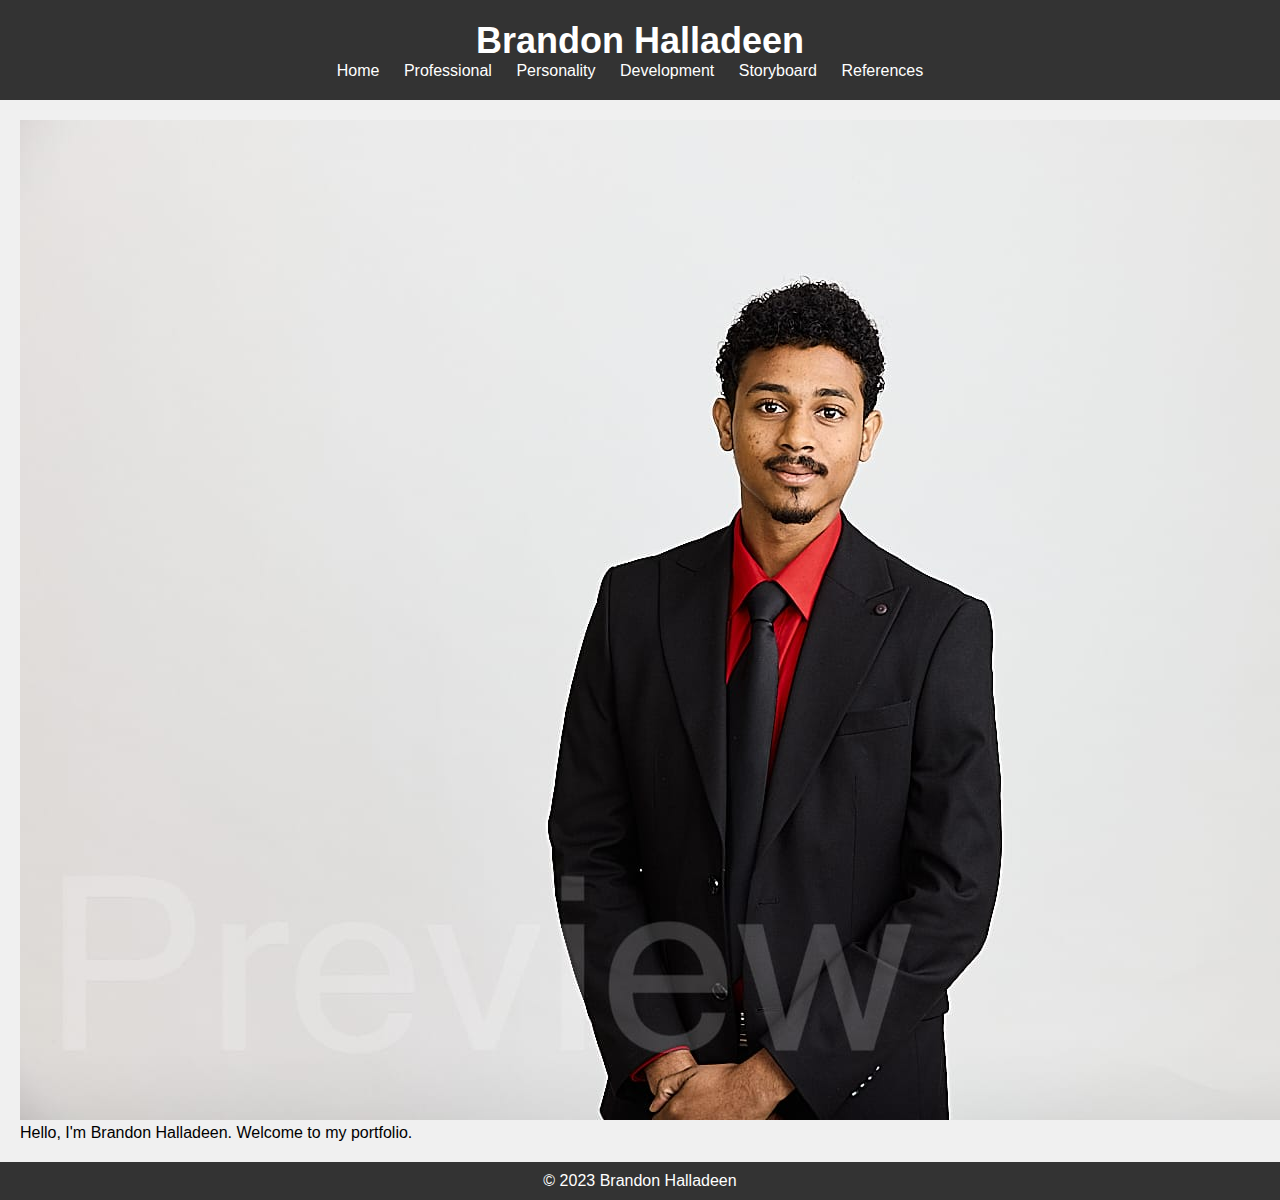
<file: index.html>
<!DOCTYPE html>
<html lang="en">
<head>
    <meta charset="UTF-8">
    <meta name="viewport" content="width=device-width, initial-scale=1.0">
    <link rel="stylesheet" href="style.css">
    <title>My Portfolio</title>
</head>
<body>
    <header>
        <h1>Brandon Halladeen</h1>
        <nav>
            <ul>
                <li><a href="index.html">Home</a></li>
                <li><a href="professional.html">Professional</a></li>
                <li><a href="personality.html">Personality</a></li>
                <li><a href="development.html">Development</a></li>
                <li><a href="storyboard.html">Storyboard</a></li>
                <li><a href="reference.html">References</a></li>
            </ul>
        </nav>
    </header>

    <main>
        <section class="intro">
            <img src="/Professionalshot.jpg" alt="Professionalshot.jpg">
            <p>Hello, I'm Brandon Halladeen. Welcome to my portfolio.</p>
        </section>
    </main>

    <footer>
        <p>&copy; 2023 Brandon Halladeen</p>
    </footer>
</body>
</html>
</file>
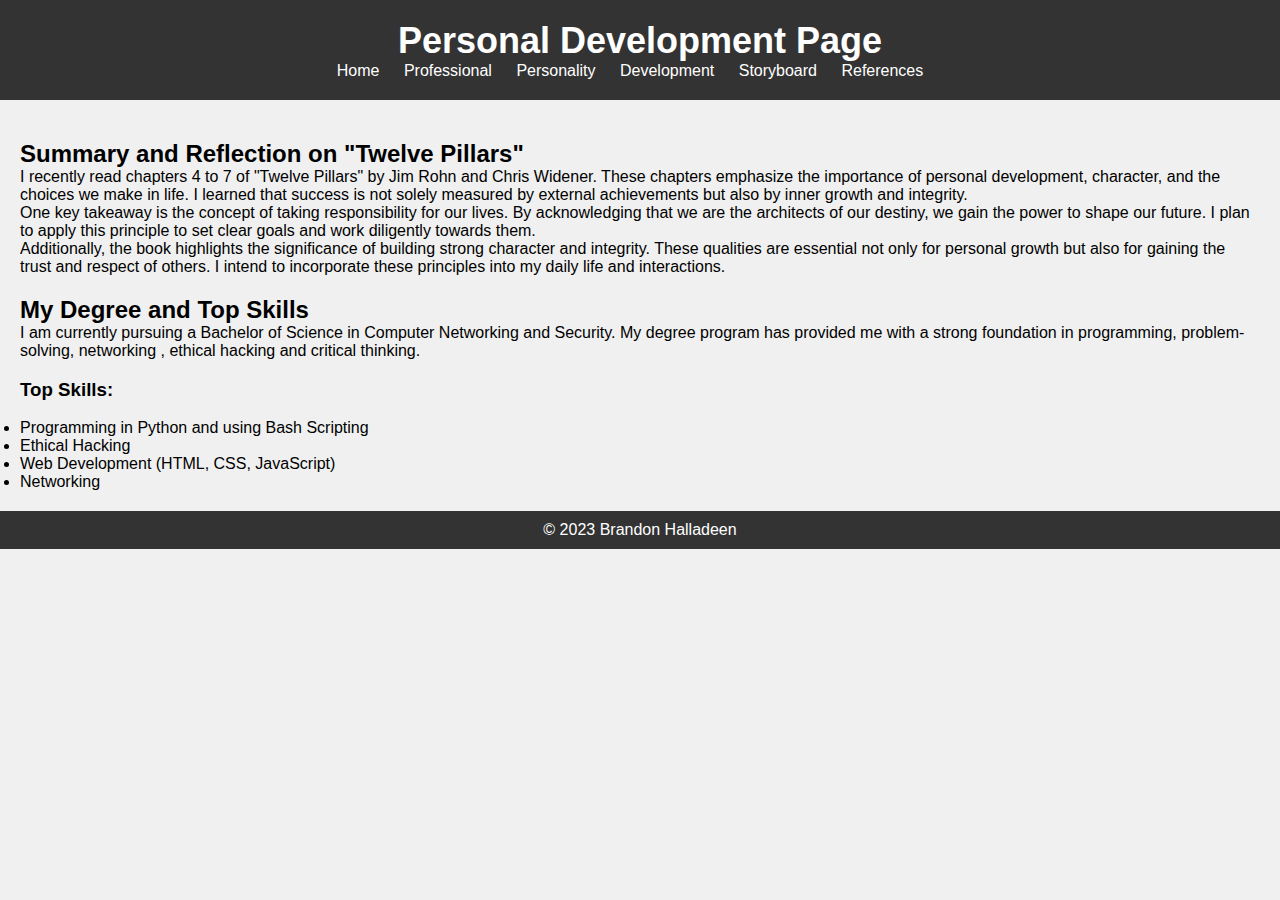
<file: development.html>
<!DOCTYPE html>
<html lang="en">
<head>
    <meta charset="UTF-8">
    <meta name="viewport" content="width=device-width, initial-scale=1.0">
    <link rel="stylesheet" href="style.css">
    <title>Personal Development Page</title>
</head>
<body>
    <header>
        <h1>Personal Development Page</h1>
        <nav>
            <ul>
                <li><a href="index.html">Home</a></li>
                <li><a href="professional.html">Professional</a></li>
                <li><a href="personality.html">Personality</a></li>
                <li><a href="development.html">Development</a></li>
                <li><a href="storyboard.html">Storyboard</a></li>
                <li><a href="reference.html">References</a></li>
            </ul>
        </nav>
    </header>

    <main>
        <section class="book-summary">
            <h2>Summary and Reflection on "Twelve Pillars"</h2>
            <p>
                I recently read chapters 4 to 7 of "Twelve Pillars" by Jim Rohn and Chris Widener. These chapters emphasize the importance of personal development, character, and the choices we make in life. I learned that success is not solely measured by external achievements but also by inner growth and integrity.
            </p>
            <p>
                One key takeaway is the concept of taking responsibility for our lives. By acknowledging that we are the architects of our destiny, we gain the power to shape our future. I plan to apply this principle to set clear goals and work diligently towards them.
            </p>
            <p>
                Additionally, the book highlights the significance of building strong character and integrity. These qualities are essential not only for personal growth but also for gaining the trust and respect of others. I intend to incorporate these principles into my daily life and interactions.
            </p>
        </section>

        <section class="degree-and-skills">
            <h2>My Degree and Top Skills</h2>
            <p>
                I am currently pursuing a Bachelor of Science in Computer Networking and Security. My degree program has provided me with a strong foundation in programming, problem-solving, networking , ethical hacking and critical thinking.
            </p>
            <h3>Top Skills:</h3>
            <ul>
                <li>Programming in Python and using Bash Scripting</li>
                <li>Ethical Hacking</li>
                <li>Web Development (HTML, CSS, JavaScript)</li>
                <li>Networking</li>
            </ul>
        </section>
    </main>

    <footer>
        <p>&copy; 2023 Brandon Halladeen</p>
    </footer>
</body>
</html>
</file>
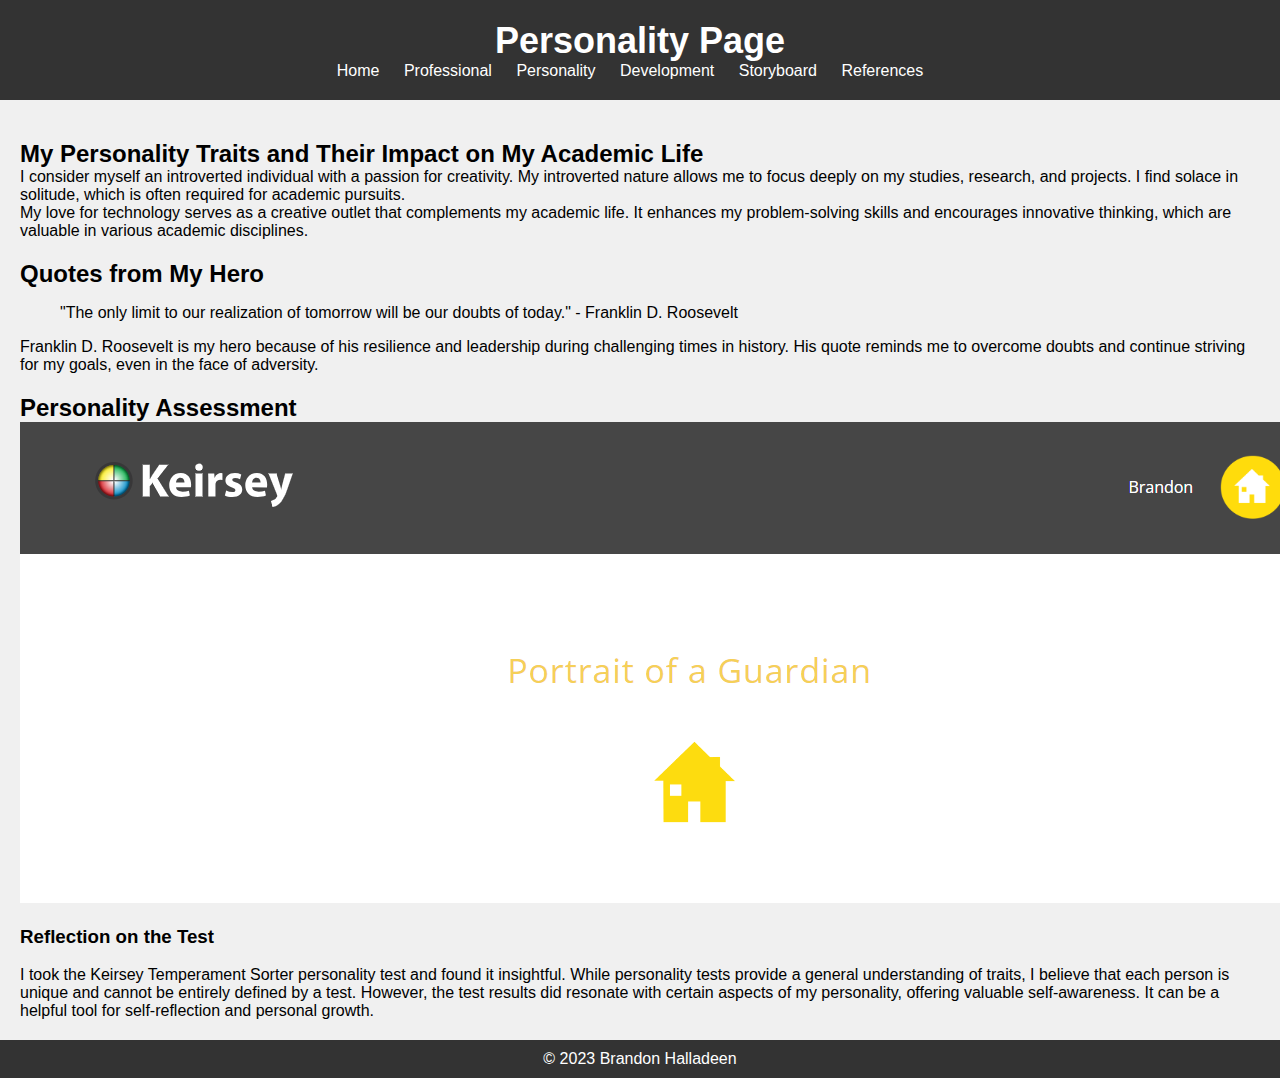
<file: personality.html>
<!DOCTYPE html>
<html lang="en">
<head>
    <meta charset="UTF-8">
    <meta name="viewport" content="width=device-width, initial-scale=1.0">
    <link rel="stylesheet" href="style.css">
    <title>Personality Page</title>
</head>
<body>
    <header>
        <h1>Personality Page</h1>
        <nav>
            <ul>
                <li><a href="index.html">Home</a></li>
                <li><a href="professional.html">Professional</a></li>
                <li><a href="personality.html">Personality</a></li>
                <li><a href="development.html">Development</a></li>
                <li><a href="storyboard.html">Storyboard</a></li>
                <li><a href="reference.html">References</a></li>
            </ul>
        </nav>
    </header>

    <main>
        <section class="traits-and-impact">
            <h2>My Personality Traits and Their Impact on My Academic Life</h2>
            <!-- Describe your strongest trait, emotions, hobbies, and their impact on your academic life -->
            <p>
                I consider myself an introverted individual with a passion for creativity. My introverted nature allows me to focus deeply on my studies, research, and projects. I find solace in solitude, which is often required for academic pursuits.
            </p>
            <p>
                My love for technology serves as a creative outlet that complements my academic life. It enhances my problem-solving skills and encourages innovative thinking, which are valuable in various academic disciplines.
            </p>
        </section>

        <section class="hero-quotes">
            <h2>Quotes from My Hero</h2>
            <!-- Include a favorite scene, personal motto, or quote from your hero and explain why you chose your hero -->
            <blockquote>
                "The only limit to our realization of tomorrow will be our doubts of today." - Franklin D. Roosevelt
            </blockquote>
            <p>
                Franklin D. Roosevelt is my hero because of his resilience and leadership during challenging times in history. His quote reminds me to overcome doubts and continue striving for my goals, even in the face of adversity.
            </p>
        </section>

        <section class="personality-test">
            <h2>Personality Assessment</h2>
            <!-- Display the results of your personality test by embedding a screenshot -->
            <img src="/personalitytest.png" alt="Personality Test Result">

            <!-- Reflect on the validity of the test -->
            <h3>Reflection on the Test</h3>
            <p>
                I took the Keirsey Temperament Sorter personality test and found it insightful. While personality tests provide a general understanding of traits, I believe that each person is unique and cannot be entirely defined by a test. However, the test results did resonate with certain aspects of my personality, offering valuable self-awareness. It can be a helpful tool for self-reflection and personal growth.
            </p>
        </section>
    </main>

    <footer>
        <p>&copy; 2023 Brandon Halladeen</p>
    </footer>
</body>
</html>
</file>
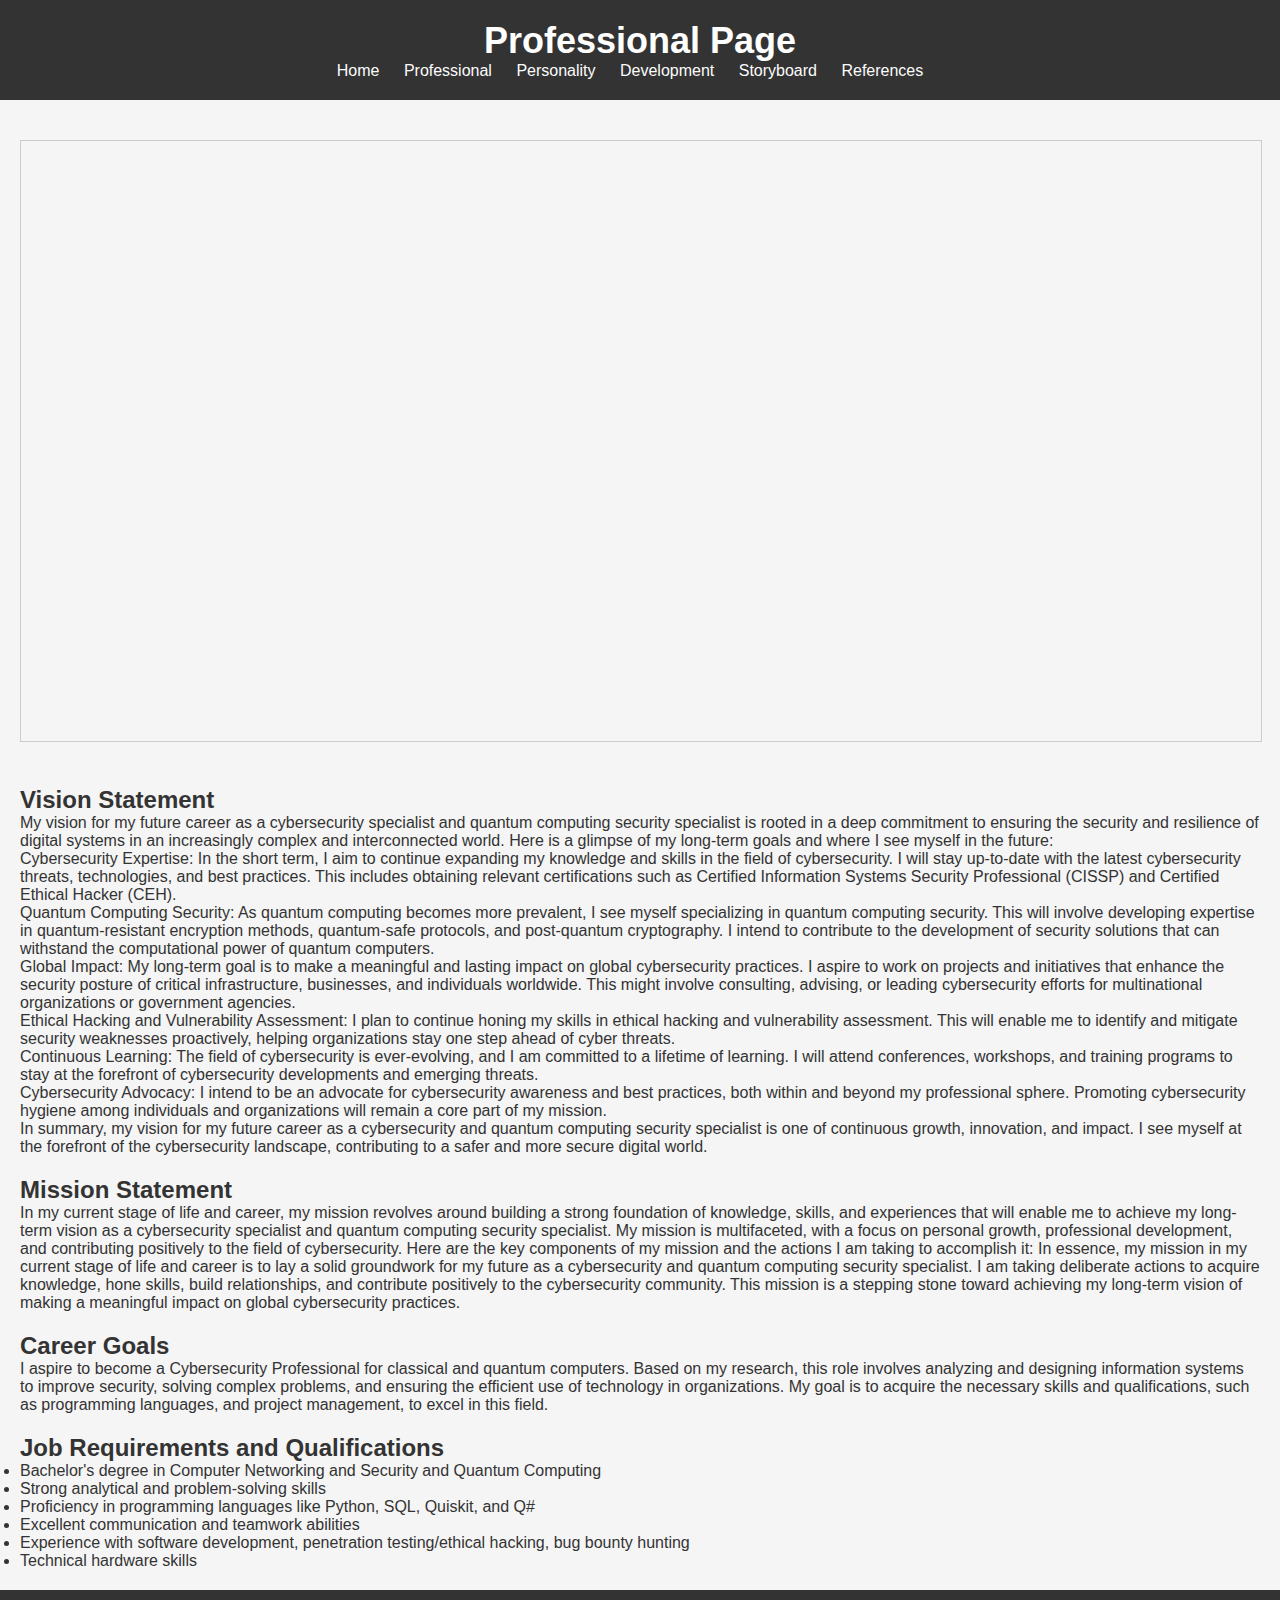
<file: professional.html>
<!DOCTYPE html>
<html lang="en">
<head>
    <meta charset="UTF-8">
    <meta name="viewport" content="width=device-width, initial-scale=1.0">
    <link rel="stylesheet" href="professional.css">
    <title>Professional Page</title>
</head>
<body>
    <header>
        <h1>Professional Page</h1>
        <nav>
            <ul>
                <li><a href="index.html">Home</a></li>
                <li><a href="professional.html">Professional</a></li>
                <li><a href="personality.html">Personality</a></li>
                <li><a href="development.html">Development</a></li>
                <li><a href="storyboard.html">Storyboard</a></li>
                <li><a href="reference.html">References</a></li>
            </ul>
        </nav>
    </header> 

    <main>
        <section class="resume">
            <iframe src="/BHResumeV2.pdf" width="100%" height="600" frameborder="0" style="border: 1px solid #ccc; margin: 20px 0;"></iframe>

        </section>

        <section class="vision-mission">
            <h2>Vision Statement</h2>
            <p>
                My vision for my future career as a cybersecurity specialist and quantum computing security specialist is rooted in a deep commitment to ensuring the security and resilience of digital systems in an increasingly complex and interconnected world. Here is a glimpse of my long-term goals and where I see myself in the future:
            </p>
            <p>
                Cybersecurity Expertise: In the short term, I aim to continue expanding my knowledge and skills in the field of cybersecurity. I will stay up-to-date with the latest cybersecurity threats, technologies, and best practices. This includes obtaining relevant certifications such as Certified Information Systems Security Professional (CISSP) and Certified Ethical Hacker (CEH).
            </p>
            <p>           
                Quantum Computing Security: As quantum computing becomes more prevalent, I see myself specializing in quantum computing security. This will involve developing expertise in quantum-resistant encryption methods, quantum-safe protocols, and post-quantum cryptography. I intend to contribute to the development of security solutions that can withstand the computational power of quantum computers.
            </p>  
             <p>   
                Global Impact: My long-term goal is to make a meaningful and lasting impact on global cybersecurity practices. I aspire to work on projects and initiatives that enhance the security posture of critical infrastructure, businesses, and individuals worldwide. This might involve consulting, advising, or leading cybersecurity efforts for multinational organizations or government agencies.
            </p>   
            <p>
                Ethical Hacking and Vulnerability Assessment: I plan to continue honing my skills in ethical hacking and vulnerability assessment. This will enable me to identify and mitigate security weaknesses proactively, helping organizations stay one step ahead of cyber threats.
            </p>    
            <p>   
                Continuous Learning: The field of cybersecurity is ever-evolving, and I am committed to a lifetime of learning. I will attend conferences, workshops, and training programs to stay at the forefront of cybersecurity developments and emerging threats.
            </p>    
            <p>
                Cybersecurity Advocacy: I intend to be an advocate for cybersecurity awareness and best practices, both within and beyond my professional sphere. Promoting cybersecurity hygiene among individuals and organizations will remain a core part of my mission.
            </p>
            <p>    
                 In summary, my vision for my future career as a cybersecurity and quantum computing security specialist is one of continuous growth, innovation, and impact. I see myself at the forefront of the cybersecurity landscape, contributing to a safer and more secure digital world.
            </p>

            <h2>Mission Statement</h2>
            <p>
                In my current stage of life and career, my mission revolves around building a strong foundation of knowledge, skills, and experiences that will enable me to achieve my long-term vision as a cybersecurity specialist and quantum computing security specialist. My mission is multifaceted, with a focus on personal growth, professional development, and contributing positively to the field of cybersecurity. Here are the key components of my mission and the actions I am taking to accomplish it:

                In essence, my mission in my current stage of life and career is to lay a solid groundwork for my future as a cybersecurity and quantum computing security specialist. I am taking deliberate actions to acquire knowledge, hone skills, build relationships, and contribute positively to the cybersecurity community. This mission is a stepping stone toward achieving my long-term vision of making a meaningful impact on global cybersecurity practices.
            </p>
        </section>

        <section class="career-goals">
            <h2>Career Goals</h2>
            <p>
                I aspire to become a Cybersecurity Professional for classical and quantum computers. Based on my research, this role involves analyzing and designing information systems to improve security, solving complex problems, and ensuring the efficient use of technology in organizations. My goal is to acquire the necessary skills and qualifications, such as programming languages, 
                and project management, to excel in this field.
            </p>

            <h2>Job Requirements and Qualifications</h2>
            <ul>
                <li>Bachelor's degree in Computer Networking and Security and Quantum Computing</li>
                <li>Strong analytical and problem-solving skills</li>
                <li>Proficiency in programming languages like Python, SQL, Quiskit, and Q# </li>
                <li>Excellent communication and teamwork abilities</li>
                <li>Experience with software development, penetration testing/ethical hacking, bug bounty hunting</li>
                <li>Technical hardware skills</li>
            </ul>
        </section>
    </main>

    <footer>
        <p>&copy; 2023 Brandon Halladeen</p>
    </footer>
</body>
</html>
</file>
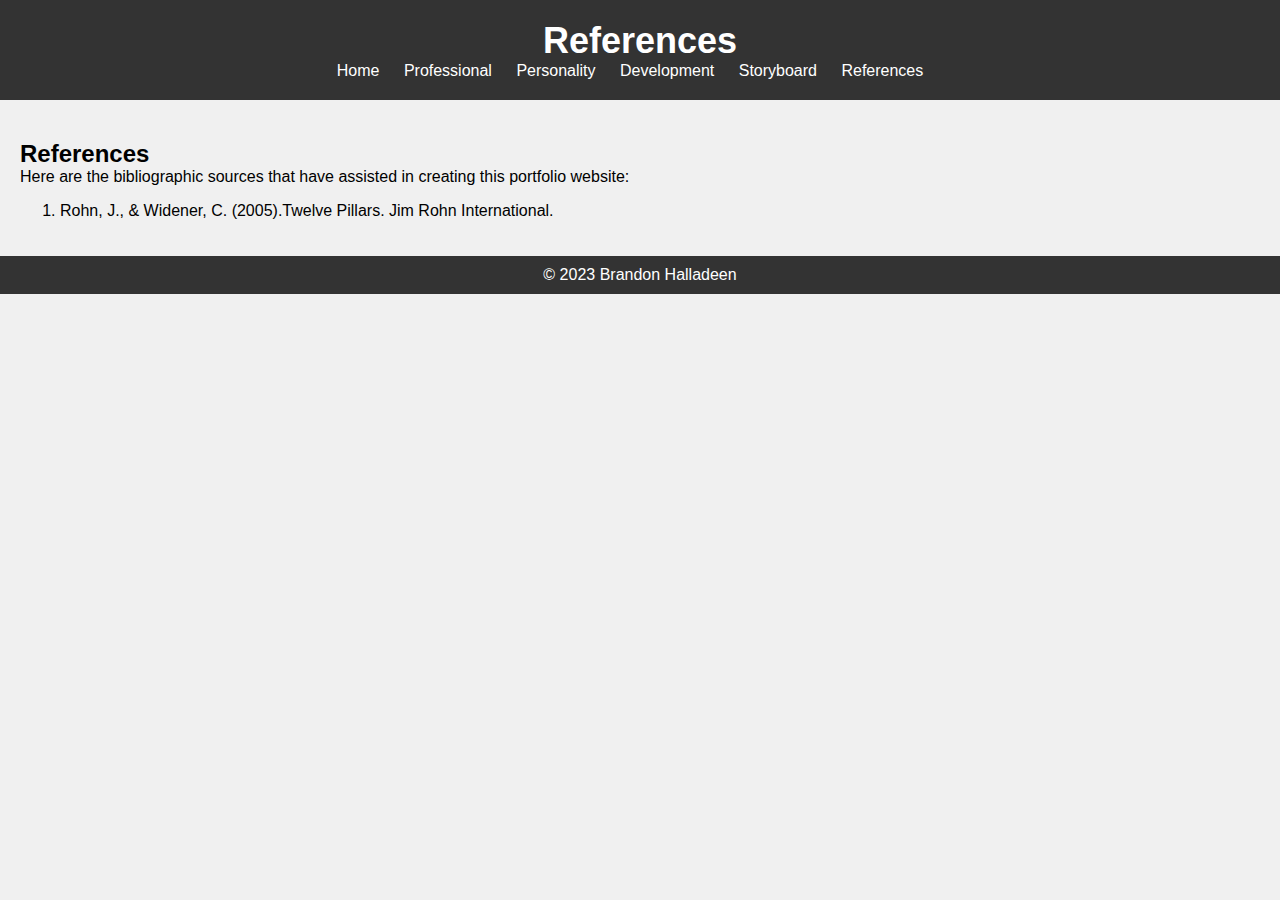
<file: reference.html>
<!DOCTYPE html>
<html lang="en">
<head>
    <meta charset="UTF-8">
    <meta name="viewport" content="width=device-width, initial-scale=1.0">
    <link rel="stylesheet" href="style.css">
    <title>References - My Portfolio Website</title>
</head>
<body>
    <header>
        <h1>References</h1>
        <nav>
            <ul>
                <li><a href="index.html">Home</a></li>
                <li><a href="professional.html">Professional</a></li>
                <li><a href="personality.html">Personality</a></li>
                <li><a href="development.html">Development</a></li>
                <li><a href="storyboard.html">Storyboard</a></li>
                <li><a href="reference.html">References</a></li>
            </ul>
        </nav>
    </header>

    <main>
        <section class="references">
            <h2>References</h2>
            <p>Here are the bibliographic sources that have assisted in creating this portfolio website:</p>
            <ol>
                <li>
                    Rohn, J., & Widener, C. (2005).Twelve Pillars. Jim Rohn International.
                </li>
            </ol>
        </section>
    </main>

    <footer>
        <p>&copy; 2023 Brandon Halladeen</p>
    </footer>
</body>
</html>
</file>
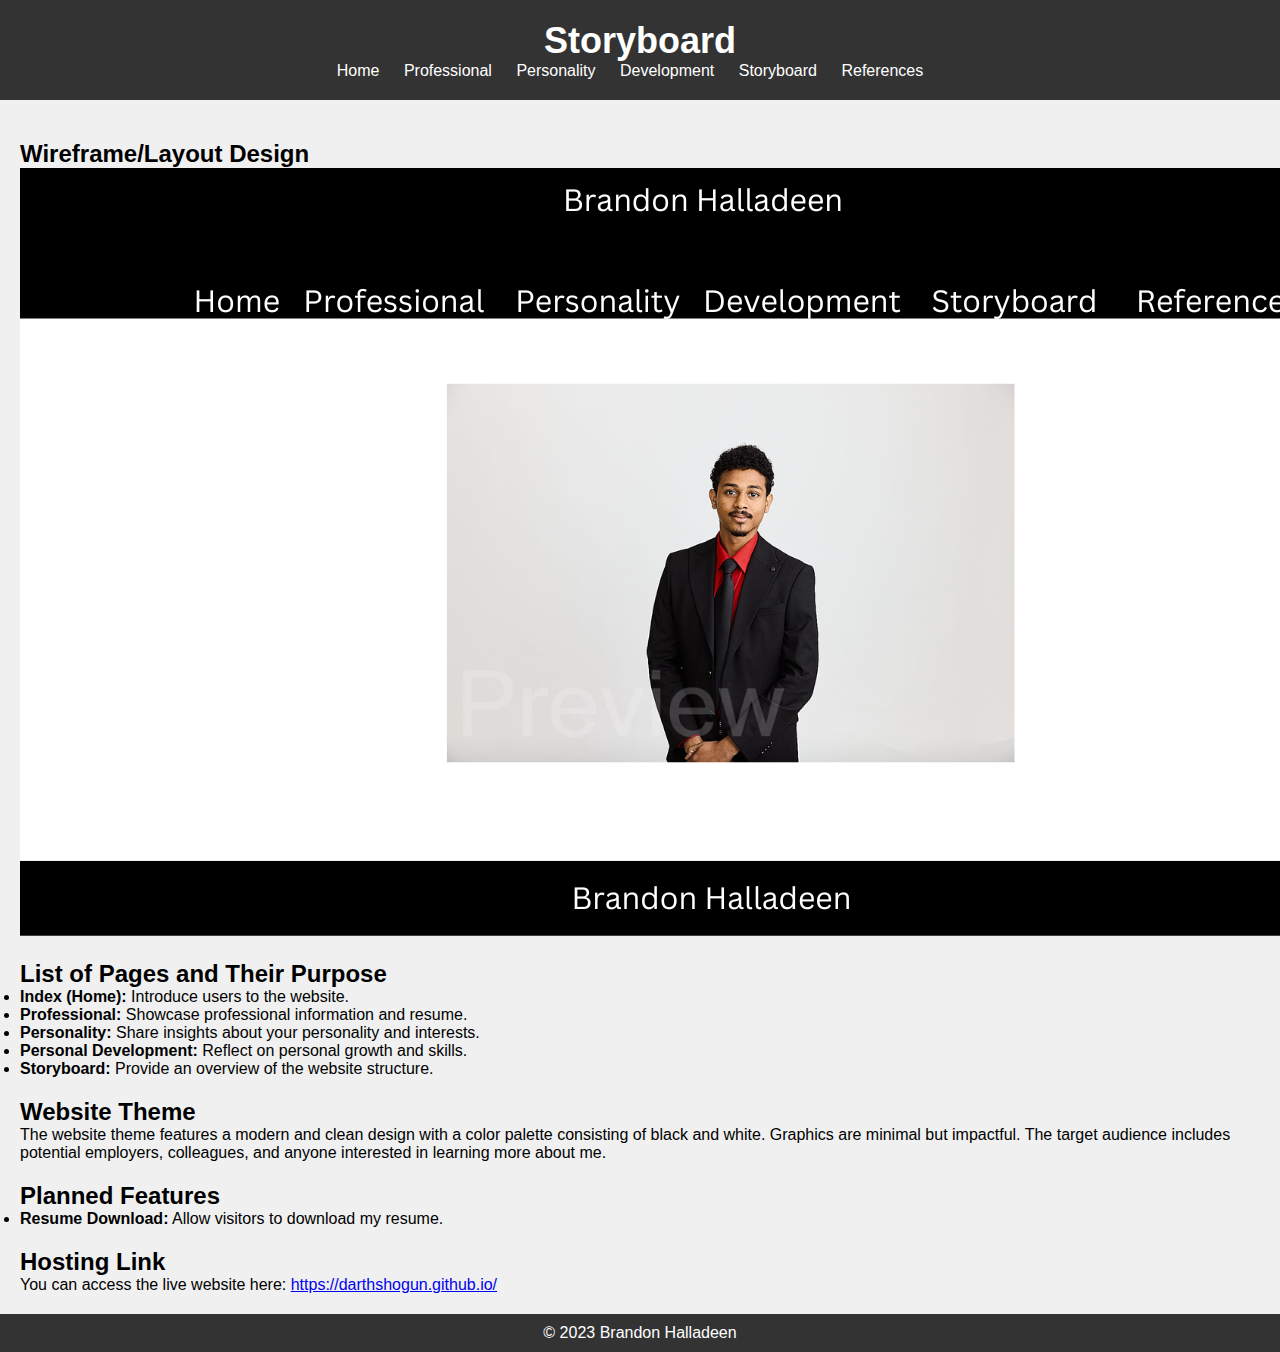
<file: storyboard.html>
<!DOCTYPE html>
<html lang="en">
<head>
    <meta charset="UTF-8">
    <meta name="viewport" content="width=device-width, initial-scale=1.0">
    <link rel="stylesheet" href="style.css">
    <title>Storyboard - My Portfolio Website</title>
</head>
<body>
    <header>
        <h1>Storyboard</h1>
        <nav>
            <ul>
                <li><a href="index.html">Home</a></li>
                <li><a href="professional.html">Professional</a></li>
                <li><a href="personality.html">Personality</a></li>
                <li><a href="development.html">Development</a></li>
                <li><a href="storyboard.html">Storyboard</a></li>
                <li><a href="reference.html">References</a></li>
            </ul>
        </nav>
    </header>

    <main>
        <section class="wireframe">
            <h2>Wireframe/Layout Design</h2>
            <!-- Add your hand-drawn or digital wireframe image here -->
            <img src="/wireframe.png" alt="Wireframe/Layout Design">
        </section>

        <section class="page-list">
            <h2>List of Pages and Their Purpose</h2>
            <ul>
                <li><strong>Index (Home):</strong> Introduce users to the website.</li>
                <li><strong>Professional:</strong> Showcase professional information and resume.</li>
                <li><strong>Personality:</strong> Share insights about your personality and interests.</li>
                <li><strong>Personal Development:</strong> Reflect on personal growth and skills.</li>
                <li><strong>Storyboard:</strong> Provide an overview of the website structure.</li>
                <!-- Add more pages and descriptions as needed -->
            </ul>
        </section>

        <section class="theme">
            <h2>Website Theme</h2>
            <!-- Describe the color scheme, graphics, and target audience -->
            <p>
                The website theme features a modern and clean design with a color palette consisting of black and white. Graphics are minimal but impactful. The target audience includes potential employers, colleagues, and anyone interested in learning more about me.
            </p>
        </section>

        <section class="features">
            <h2>Planned Features</h2>
            <ul>
                <li><strong>Resume Download:</strong> Allow visitors to download my resume.</li>
            </ul>
        </section>

        <section class="hosting-link">
            <h2>Hosting Link</h2>
            <!-- Add a link to your hosting platform or domain here -->
            <p>You can access the live website here: <a href="https://darthshogun.github.io/">https://darthshogun.github.io/</a></p>
        </section>
    </main>

    <footer>
        <p>&copy; 2023 Brandon Halladeen</p>
    </footer>
</body>
</html>
</file>
<file: professional.css>
body, h1, h2, p, ul, li {
    margin: 0;
    padding: 0;
}

/* Set a background color and font for the entire page */
body {
    background-color: #f5f5f5; /* Change to your desired background color */
    font-family: Arial, sans-serif; /* Choose an appropriate font */
    color: #333; /* Default text color */
}

/* Header styling */
header {
    background-color: #333; /* Header background color */
    color: #fff; /* Header text color */
    padding: 20px;
    text-align: center;
}

header h1 {
    font-size: 36px;
}

/* Navigation bar styling */
nav ul {
    list-style-type: none;
}

nav ul li {
    display: inline;
    margin-right: 20px;
}

nav a {
    text-decoration: none;
    color: #fcfcfc; /* Navigation link color */
}

/* Main content styling */
main {
    padding: 20px;
}

/* Section headings */
h2 {
    font-size: 24px;
    margin-top: 20px;
}

/* Footer styling */
footer {
    background-color: #333; /* Footer background color */
    color: #fff; /* Footer text color */
    text-align: center;
    padding: 10px;
}

/* Custom styles for the professional page */
.professional-container {
    max-width: 800px; /* Adjust the maximum width as needed */
    margin: 0 auto;
    padding: 20px;
    background-color: #fff; /* Container background color */
    box-shadow: 0px 0px 10px rgba(0, 0, 0, 0.1); /* Box shadow for the container */
}

.professional-title {
    font-size: 28px;
    margin-bottom: 10px;
    color: #333; /* Title text color */
}

.professional-text {
    font-size: 18px;
    line-height: 1.5;
    margin-bottom: 20px;
    color: #555; /* Text color */
}

/* Additional custom styles for your professional page can be added here */
</file>
<file: style.css>
/* Reset some default browser styles */
body, h1, h2, p, ul, li {
    margin: 0;
    padding: 0;
}

/* Set a background color and font for the entire page */
body {
    background-color: #f0f0f0; /* Change to your desired background color */
    font-family: Arial, sans-serif; /* Choose an appropriate font */
}

/* Header styling */
header {
    background-color: #333; /* Header background color */
    color: #fff; /* Header text color */
    padding: 20px;
    text-align: center;
}

header h1 {
    font-size: 36px;
}

/* Navigation bar styling */
nav ul {
    list-style-type: none;
}

nav ul li {
    display: inline;
    margin-right: 20px;
}

nav a {
    text-decoration: none;
    color: #fff; /* Navigation link color */
}

/* Main content styling */
main {
    padding: 20px;
}

/* Section headings */
h2 {
    font-size: 24px;
    margin-top: 20px;
}

/* Footer styling */
footer {
    background-color: #333; /* Footer background color */
    color: #fff; /* Footer text color */
    text-align: center;
    padding: 10px;
}

/* Add your own custom styles below */
</file>
